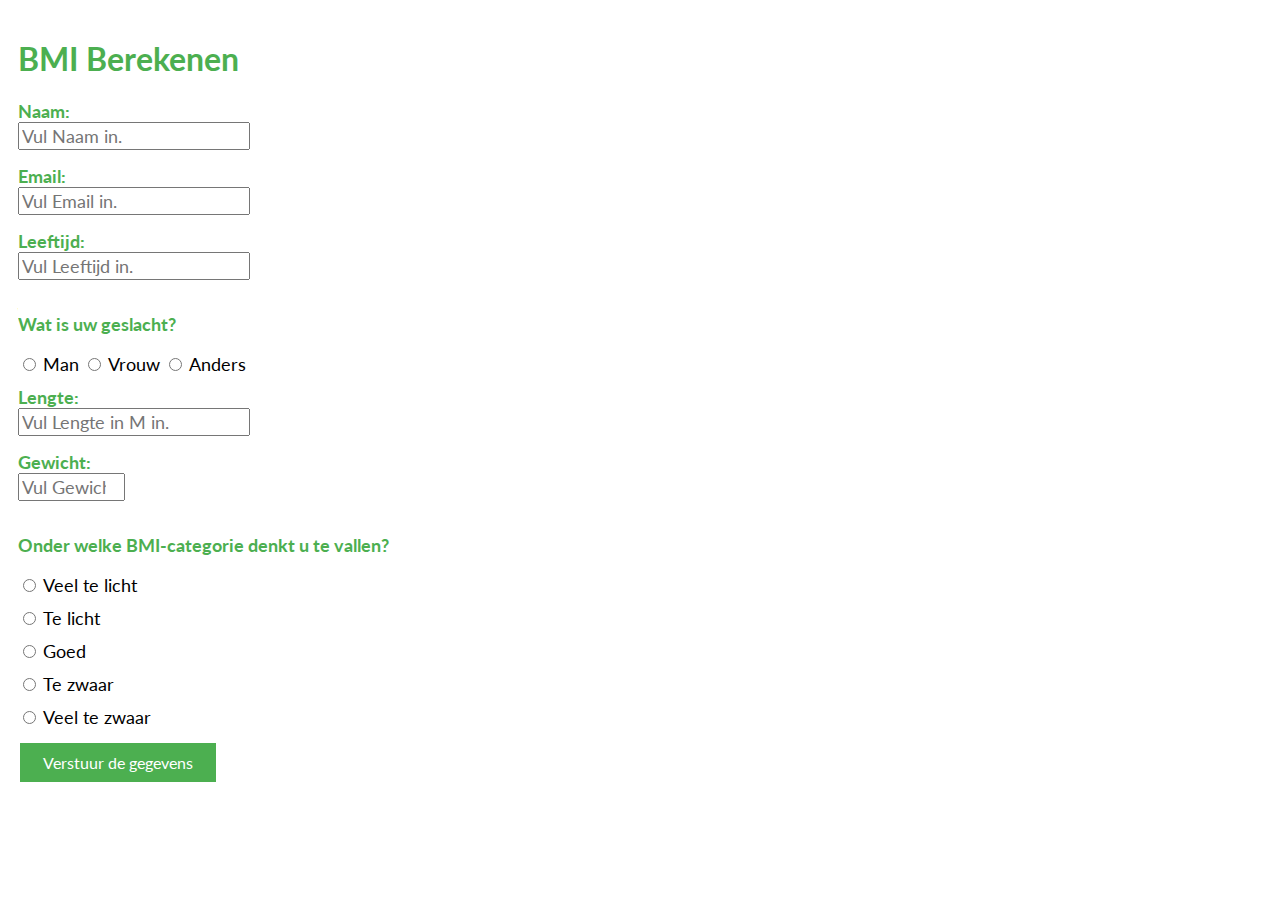
<file: BMI-Website/index.html>
<!--BMI Website -->
<!--Menno Wiesenekker -->
<!--233884 -->
<!-- 01-06-2021 -->

<!DOCTYPE html>
<html>
    <head>
        <meta charset="utf-8">
        <title>Website BMI</title>
        <link rel="stylesheet" href="styles/style.css">
    </head>

    <body>
        <form action="" method="post" name="bmiform">
            <h1>BMI Berekenen</h1>
                    <label class="kop" for="naam">Naam:</label>
                    <br>
                    <input type="text" id="naam" name="naam" placeholder="Vul Naam in.">
                    <br>
                    <label class="kop" for="email">Email:</label>
                    <br>
                    <input type="email" id="email" name="email" placeholder="Vul Email in.">
                    <br>
                    <label class="kop" for="leeftijd">Leeftijd:</label>
                    <br>
                    <input type="number" id="leeftijd" name="leeftijd" placeholder="Vul Leeftijd in.">
                    <br>
                    <p>Wat is uw geslacht?</p>
                    <input class="radbttn" type="radio" id="geslacht" name="geslacht" value="Man">
                    <label for="geslacht">Man</label>
                    <input class="radbttn" type="radio" id="geslacht" name="geslacht" value="Vrouw">
                    <label for="geslacht">Vrouw</label>
                    <input class="radbttn" type="radio" id="geslacht" name="geslacht" value="Anders">
                    <label for="geslacht">Anders</label>
                    <br>
                    <label class="kop" for="lengte">Lengte:</label>
                    <br>
                    <input type="float" id="lengte" name="lengte" min=0.30 max=2.60 placeholder="Vul Lengte in M in." required>
                    <br>
                    <label class="kop" for="gewicht">Gewicht:</label>
                    <br>
                    <input type="number" id="gewicht" name="gewicht" min=2.00 max=300 placeholder="Vul Gewicht in KG in." required>
                    <br>
                    <p>Onder welke BMI-categorie denkt u te vallen?</p>
                    <input class="radbttn" type="radio" id="bmi" name="bmicat" value="Veel te licht" required>
                    <label for="bmi">Veel te licht</label>
                    <br>
                    <input class="radbttn" type="radio" id="bmi" name="bmicat" value="Te licht" required>
                    <label for="bmi">Te licht</label>
                    <br>
                    <input class="radbttn" type="radio" id="bmi" name="bmicat" value="Goed" required>
                    <label for="bmi">Goed</label>
                    <br>
                    <input class="radbttn" type="radio" id="bmi" name="bmicat" value="Te zwaar" required>
                    <label for="bmi">Te zwaar</label>
                    <br>
                    <input class="radbttn" type="radio" id="bmi" name="bmicat" value="Veel te zwaar" required>
                    <label for="bmi">Veel te zwaar</label>
                    <br>
                    <button class="checkbttn" id="check" type="submit" name="submitbmi" value="Verstuur de gegevens">Verstuur de gegevens</button>
                </form>
</file>
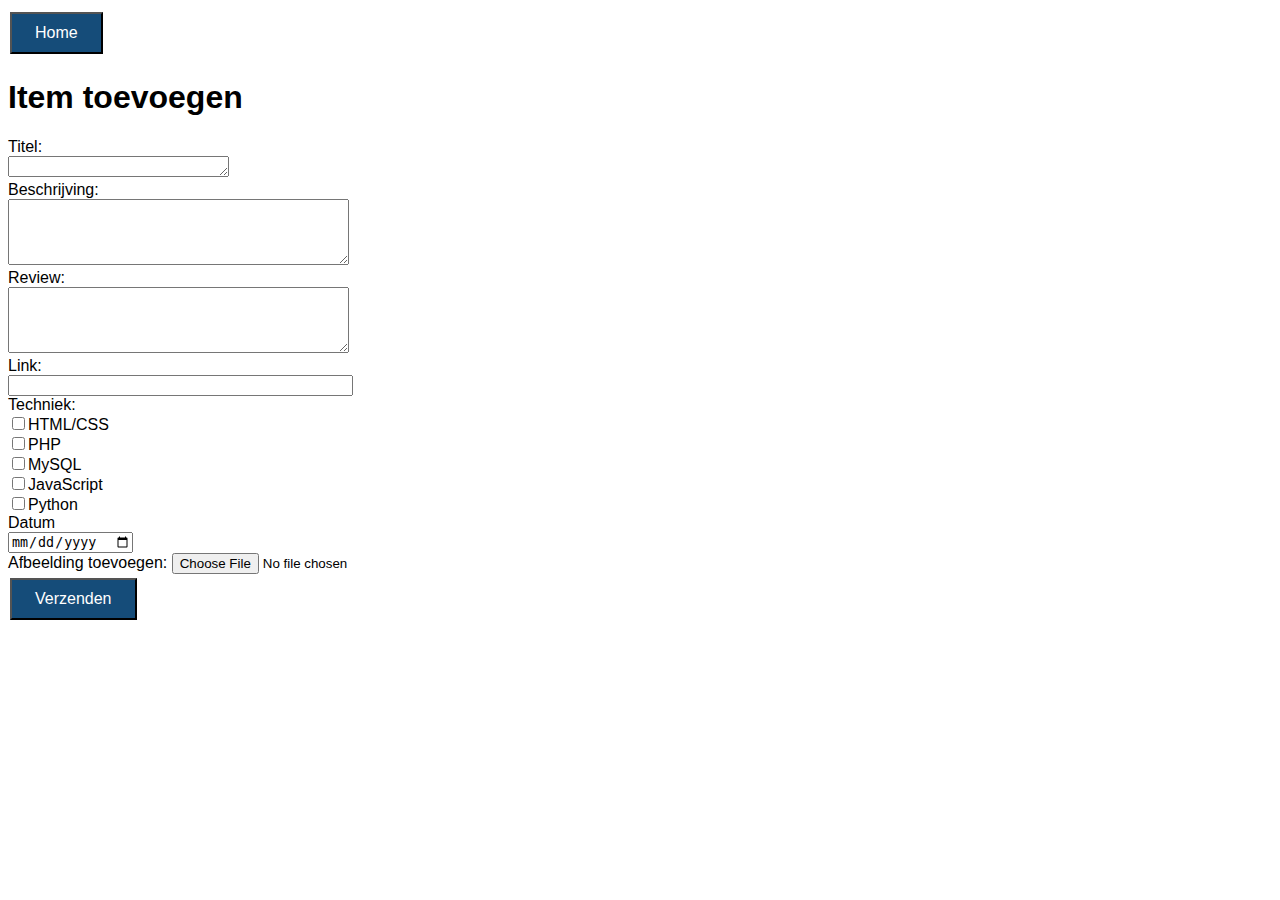
<file: CMS-Final/addpage.html>
<!DOCTYPE html>
<html>
    <head>
        <meta charset="utf-8">
        <title>Toevoegen - Mijn Portfolio</title>
        <link rel="stylesheet" href="css/style.css">

        <style>
            #titel,#beschrijving,#review,#link {
                font-family: Arial, Helvetica, sans-serif;
            }
            .formulier {
                font-family: Arial, Helvetica, sans-serif;
            }
            
            footer {
                font-family: Arial, Helvetica, sans-serif;
            }
        </style>
    </head>

    <body>
        <a href="homepage.php"><button class="buttons">Home</button></a>

        <form class="formulier" action="" method="post" name="cms" enctype="multipart/form-data">
                <h1>Item toevoegen</h1>
 
                <label class="kop" for="titel">Titel:</label>
                <br>
                <textarea name="titel" id="titel" rows="1" cols="25" maxlength="50" required></textarea>
                <br>
                <label class="kop" for="beschrijving">Beschrijving:</label>
                <br>
                <textarea name="beschrijving" id="beschrijving" rows="4" cols="40" maxlength="120" required></textarea>
                <br>
                <label class="kop" for="review">Review:</label>
                <br>
                <textarea name="review" id="review" rows="4" cols="40" maxlength="110" required></textarea>
                <br>
                <label class="kop" for="url">Link:</label>
                <br>
                <input type="url" id="link" rows="1" name="link" size="40" maxlenght="150" required></input>
                <br>

                <label class="kop" for="techniek">Techniek:</label>
                <br>

                <label><input for="techniek" type="checkbox" id="techniek" name="techniek[]" value="html/css">HTML/CSS</label>
                <br>
                <label><input for="techniek" type="checkbox" id="techniek" name="techniek[]" value="php">PHP</label>
                <br>
                <label><input for="techniek" type="checkbox" id="techniek" name="techniek[]" value="mysql">MySQL</label>
                <br>
                <label><input for="techniek" type="checkbox" id="techniek" name="techniek[]" value="javascript">JavaScript</label>
                <br>
                <label><input for="techniek" type="checkbox" id="techniek" name="techniek[]" value="python">Python</label>
                <br>
                <label class="kop" for="datum">Datum</label>
                <br>
                <input type="date" id="datum" name="datum" required></input>
                <br>
                <label class="text" for="plaatje">Afbeelding toevoegen:  </label>
                <input type="file" id="plaatje" name="plaatje" accept="image/png, image/jpg, image/jpeg, image/gif, image/webp" required></input>
                <br>
                <button class="buttons" id="verstuur" type="submit" name="submitcms" value="toevoegen">Verzenden</button>
        </form>
</file>
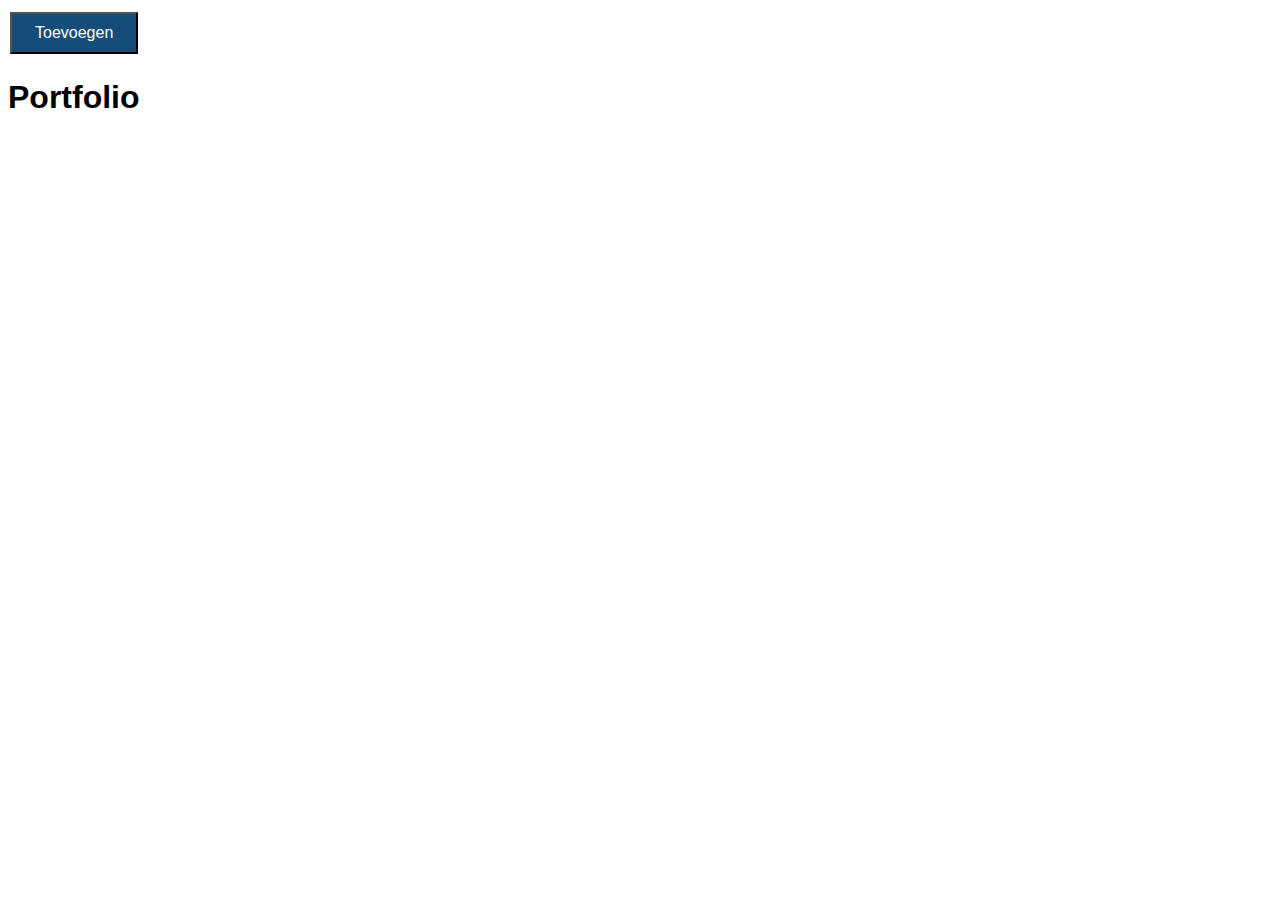
<file: CMS-Final/homepage.html>
<!DOCTYPE html>
<html>
    <head>
        <meta charset="utf-8">
        <title>Home - Mijn Portfolio</title>
        <link rel="stylesheet" href="css/style.css">
        <style>
            p {
                font-family: Arial, Helvetica, sans-serif;
            }
            
            h1 {
                font-family: Arial, Helvetica, sans-serif;
            }
            
            footer {
                font-family: Arial, Helvetica, sans-serif;
            }
        </style>
    </head>
    <body>
        <a href="addpage.php"><button class="buttons" >Toevoegen</button></a>
        <h1>Portfolio</h1>
</file>
<file: BMI-Website/styles/style.css>
/* BMI Website */
/* Menno Wiesenekker */
/* 233884 */
/* 01-06-2021 */

@import url('https://fonts.googleapis.com/css2?family=Lato&display=swap');
 
input,label {
    margin-bottom: 15px;
    font-size: 18px;
    font-family: 'Lato', sans-serif;
}

.kop, p {
    color: #4CAF50;
    font-size: 18px;
    font-family: 'Lato', sans-serif;
    font-weight: bold;
} 

.radbttn {
    cursor: pointer;
}
.checkbttn {
    background-color: #4CAF50;
    border: none;
    color: white;
    font-family: 'Lato', sans-serif;
    padding: 10px 23px;
    text-align: center;
    text-decoration: none;
    display: inline-block;
    font-size: 16px;
    margin: 4px 2px;
    cursor: pointer;
}
h1 {
    color: #4CAF50;
    font-size: 32px;
    font-family: 'Lato', sans-serif;
    font-weight: bold;
}

.overig {
    font-size: 18px;
    font-family: 'Lato', sans-serif;
}

body {
    padding: 10px;
}
</file>
<file: CMS-Final/css/style.css>
.buttons {
    background-color: #154c79;
    color: white;
    font-family: 'Lato', sans-serif;
    padding: 10px 23px;
    text-align: center;
    text-decoration: none;
    display: inline-block;
    font-size: 16px;
    margin: 4px 2px;
    cursor: pointer;
}

.buttons:hover {
    background-color: #3996c7;
    color: white;
}

.formulier {
    font-family: Arial, Helvetica, sans-serif;
}
</file>
